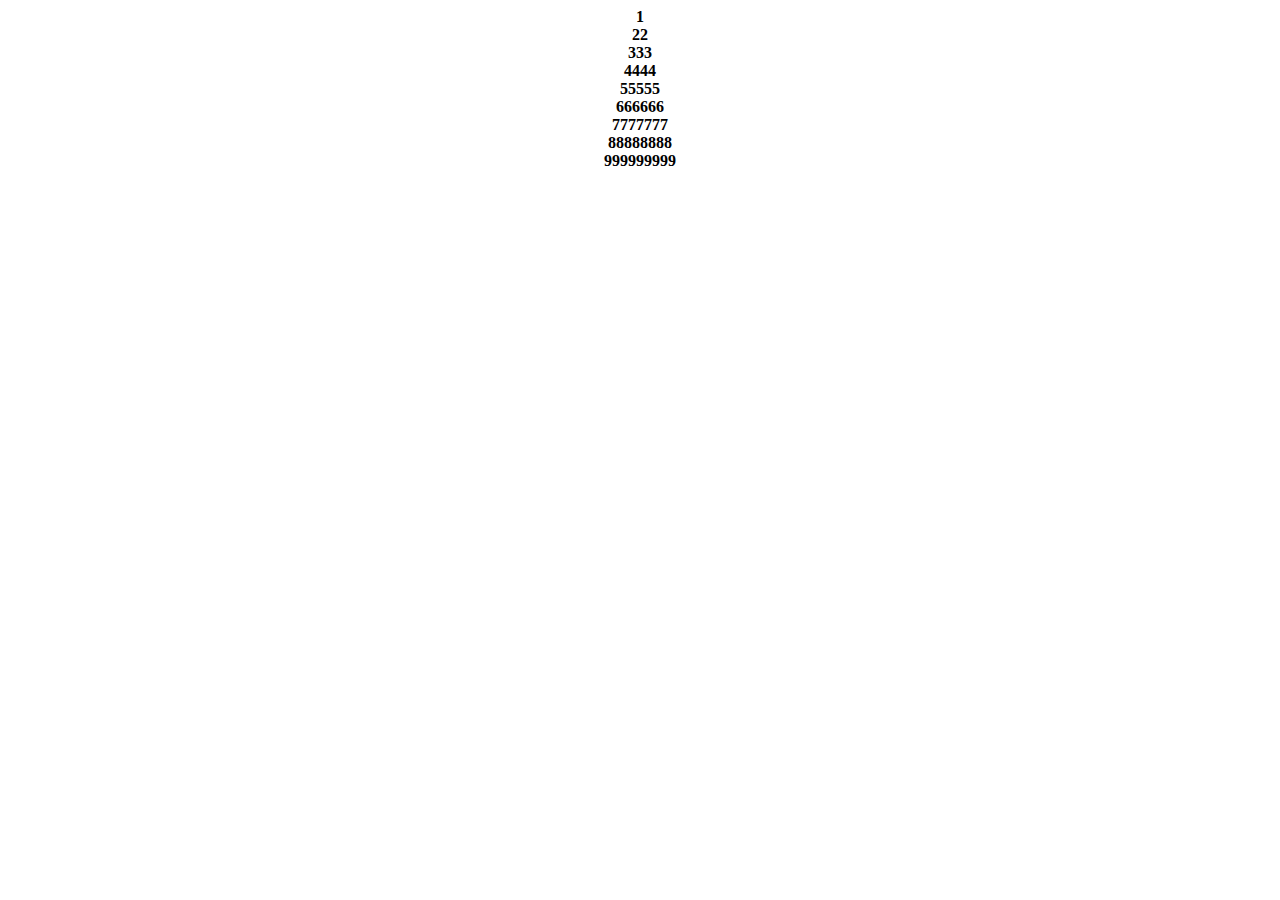
<file: piramide.html>
<!DOCTYPE html>
<html lang="en" dir="ltr">
  <head>
    <meta charset="utf-8">
    <title>Piramide</title>
  </head>
  <body style="text-align:center; font-weight: bold" >

    <script type="text/javascript">

//Declaramos las variables
var num,rep;

//Bucle for para recorrer del 1 al 9

for (num = 1; num <10 ; num++) {

//Bucle for para realizar las repeticiones

  for ( rep = 0; rep < num ; rep++) {

      document.write(num);

  }


  document.write("<br>");


}

  </script>
  <div>
  </body>
</html>
</file>
